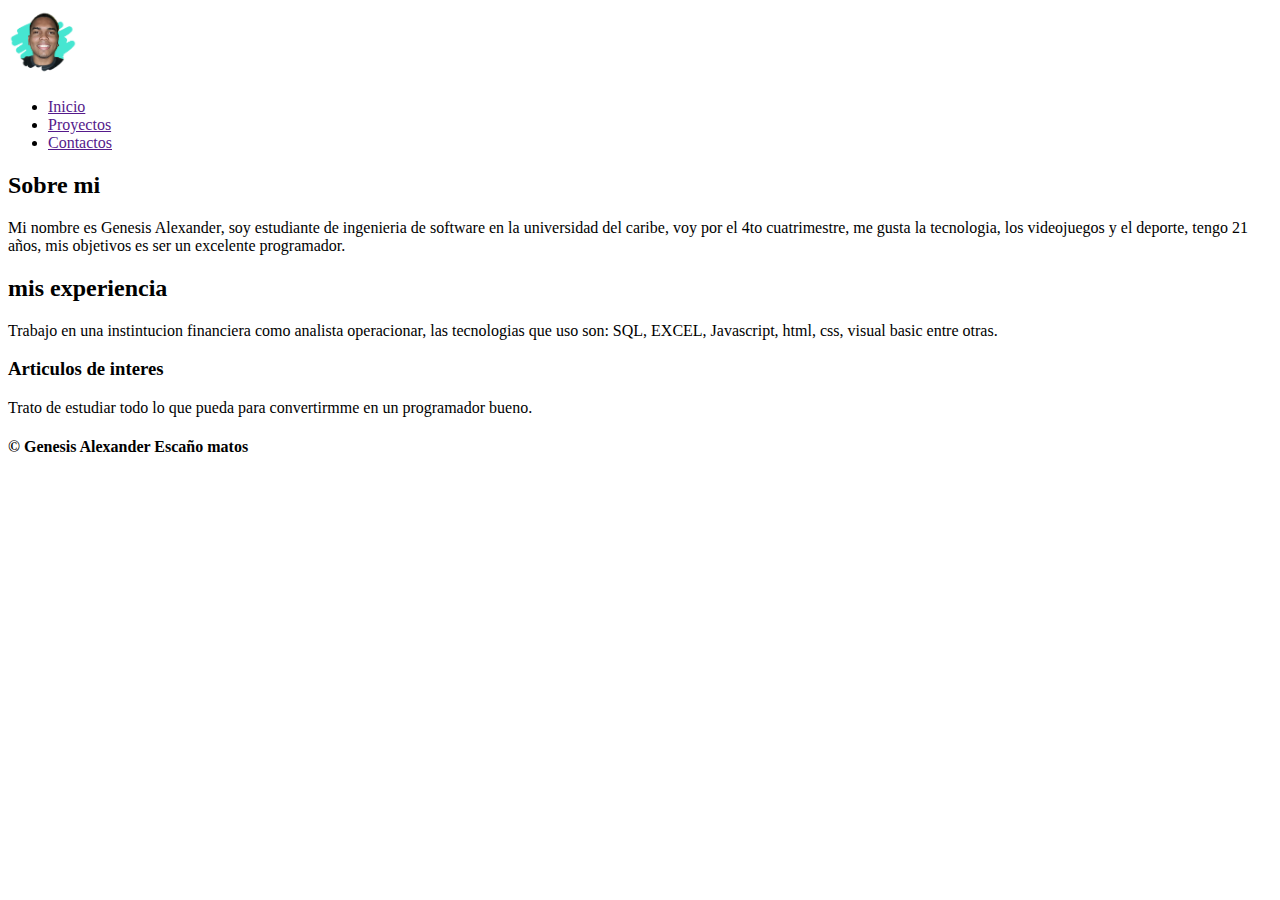
<file: practica5/index.html>
<!DOCTYPE html>
<html lang="en">
<head>
    <meta charset="UTF-8">
    <meta http-equiv="X-UA-Compatible" content="IE=edge">
    <meta name="viewport" content="width=device-width, initial-scale=1.0">
    <title>Document</title>
</head>
<body>

    <header>
        <img src="./img/profile-pic (6).png" width="70" alt="perfil">
        <nav>
            <ul>
                <li><a href="">Inicio</a></li>
                <li><a href="">Proyectos</a></li>
                <li><a href="">Contactos</a></li>
            </ul>
        </nav>
    </header>

    <section class="wrapper">

        <section class="main">
            <article>
                <h2>Sobre mi</h2>
                <p>Mi nombre es Genesis Alexander, soy estudiante de ingenieria de software en la universidad del caribe, voy por el 4to cuatrimestre, me gusta la tecnologia, los videojuegos y el deporte, tengo 21 años, mis objetivos es ser un excelente programador.</p>
            </article>

            <article>
                <h2>mis experiencia</h2>
                <p>Trabajo en una instintucion financiera como analista operacionar, las tecnologias que uso son: SQL, EXCEL, Javascript, html, css, visual basic entre otras.</p>
            </article>
        </section>

        <aside>
            <h3>Articulos de interes</h2>
            <p>Trato de estudiar todo lo que pueda para convertirmme en un programador bueno.</p>
        </aside>

        <footer>
            <h4>&copy Genesis Alexander Escaño matos</h4>
        </footer>
    </section>
    
    
    
</body>
</html>
</file>
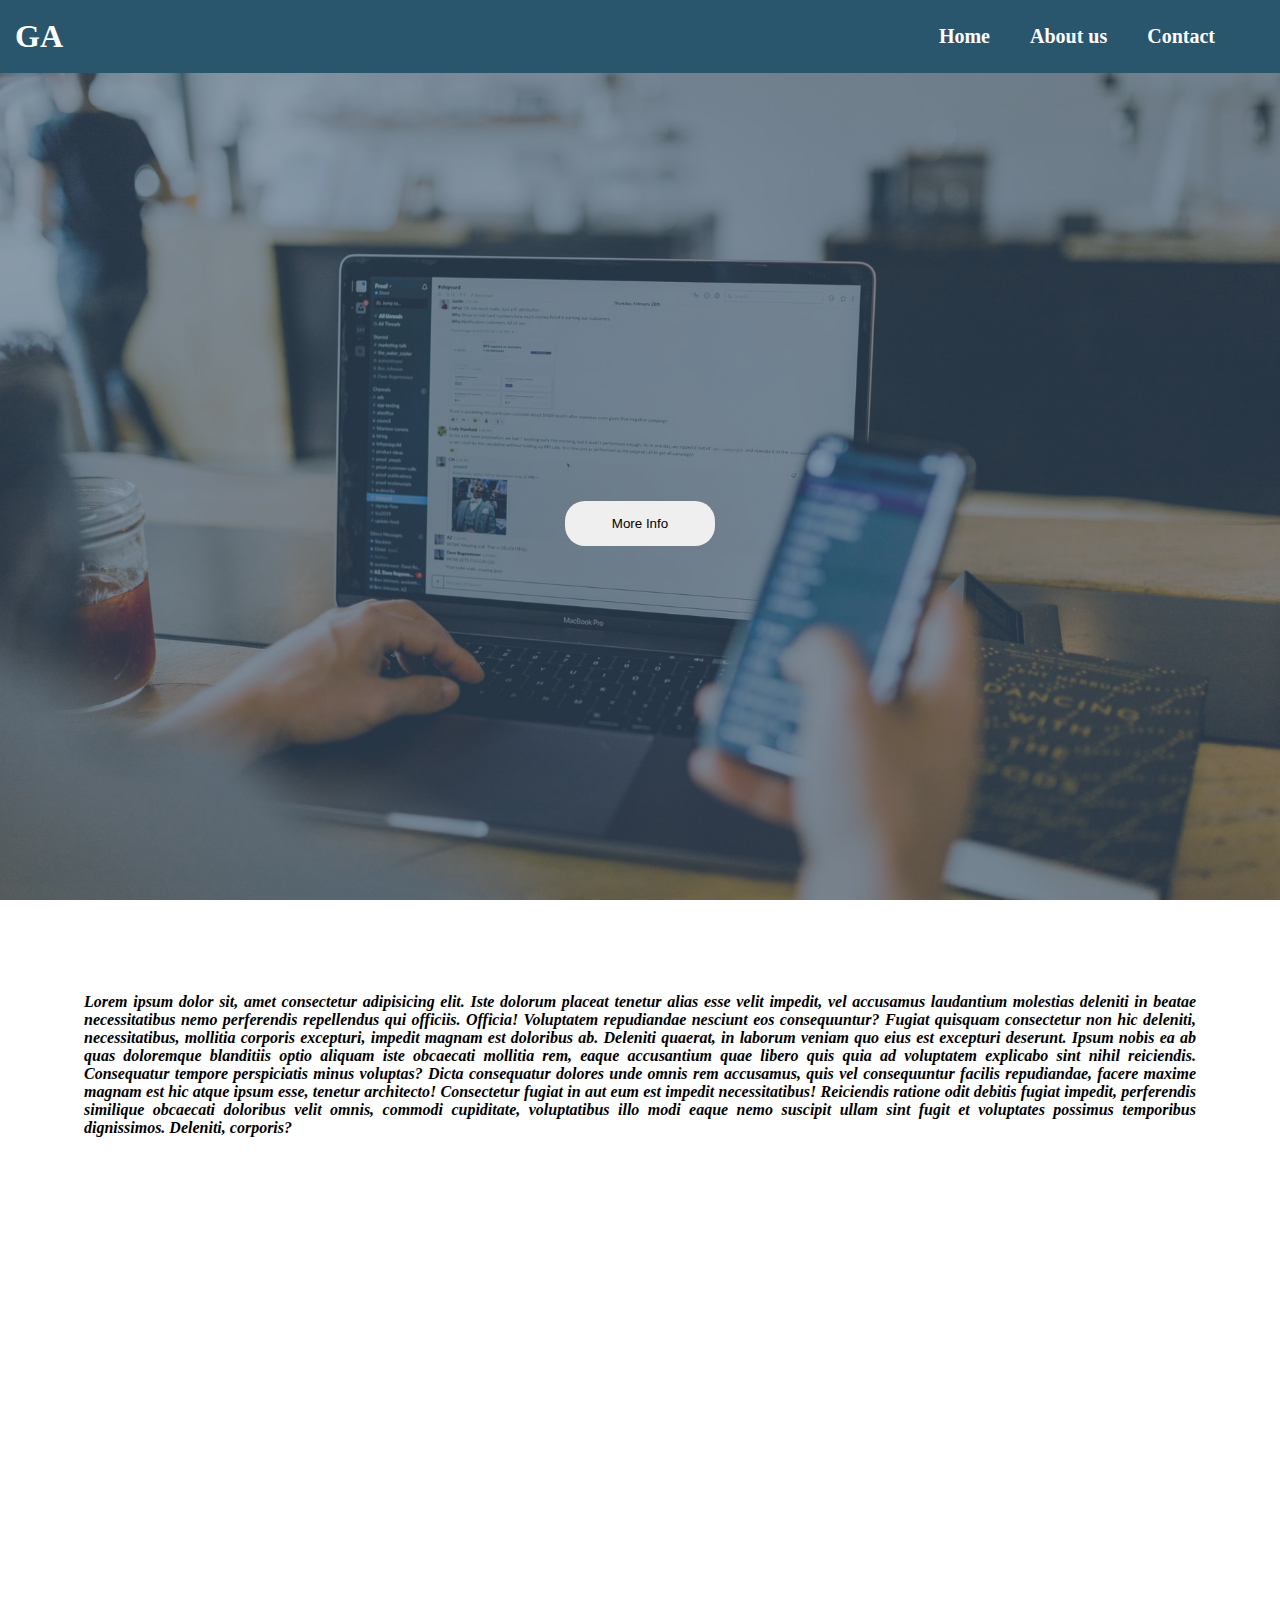
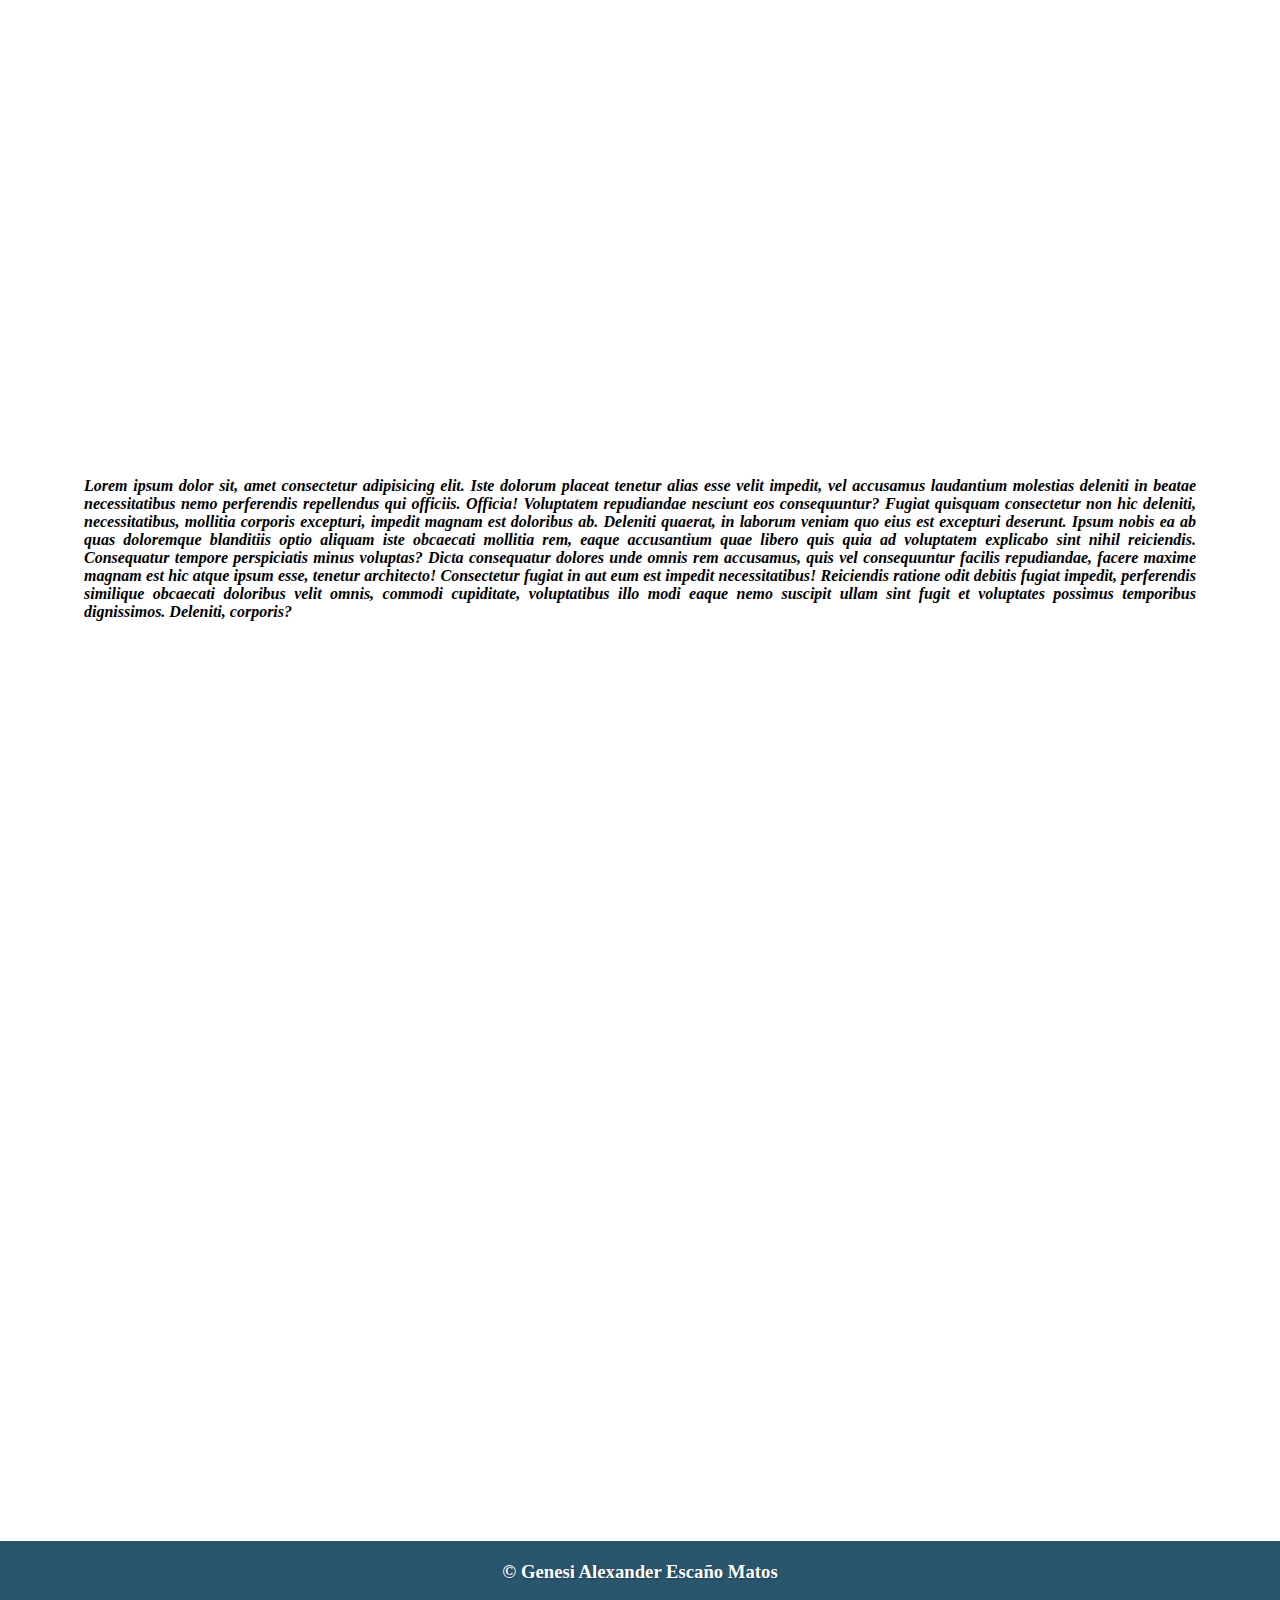
<file: CSS/Practica2/index.html>
<!DOCTYPE html>
<html lang="en">
<head>
    <meta charset="UTF-8">
    <meta name="viewport" content="width=device-width, initial-scale=1.0">
    <link rel="stylesheet" href="styles.css">
    <title>Document</title>
</head>
<body>
    
    <header>
        <h1>GA</h1>
        <nav>
            <ul>
                <li><a href="index.html">Home</a></li>
                <li><a href="aboutUS.html">About us</a></li>
                <li><a href="contact.html">Contact</a></li>
            </ul>
        </nav>
    </header>
    <section class="hero1">
        <div>
            <input type="button" value="More Info" class="btn1">
        </div>
        
    </section>
        
    <section class="parrafo">
        <p>Lorem ipsum dolor sit, amet consectetur adipisicing elit. Iste dolorum placeat tenetur alias esse velit impedit, vel accusamus laudantium molestias deleniti in beatae necessitatibus nemo perferendis repellendus qui officiis. Officia!
        Voluptatem repudiandae nesciunt eos consequuntur? Fugiat quisquam consectetur non hic deleniti, necessitatibus, mollitia corporis excepturi, impedit magnam est doloribus ab. Deleniti quaerat, in laborum veniam quo eius est excepturi deserunt.
        Ipsum nobis ea ab quas doloremque blanditiis optio aliquam iste obcaecati mollitia rem, eaque accusantium quae libero quis quia ad voluptatem explicabo sint nihil reiciendis. Consequatur tempore perspiciatis minus voluptas?
        Dicta consequatur dolores unde omnis rem accusamus, quis vel consequuntur facilis repudiandae, facere maxime magnam est hic atque ipsum esse, tenetur architecto! Consectetur fugiat in aut eum est impedit necessitatibus!
        Reiciendis ratione odit debitis fugiat impedit, perferendis similique obcaecati doloribus velit omnis, commodi cupiditate, voluptatibus illo modi eaque nemo suscipit ullam sint fugit et voluptates possimus temporibus dignissimos. Deleniti, corporis?</p>
    </section>

    <section class="hero2">

    </section>

    <section class="parrafo">
        <p>Lorem ipsum dolor sit, amet consectetur adipisicing elit. Iste dolorum placeat tenetur alias esse velit impedit, vel accusamus laudantium molestias deleniti in beatae necessitatibus nemo perferendis repellendus qui officiis. Officia!
        Voluptatem repudiandae nesciunt eos consequuntur? Fugiat quisquam consectetur non hic deleniti, necessitatibus, mollitia corporis excepturi, impedit magnam est doloribus ab. Deleniti quaerat, in laborum veniam quo eius est excepturi deserunt.
        Ipsum nobis ea ab quas doloremque blanditiis optio aliquam iste obcaecati mollitia rem, eaque accusantium quae libero quis quia ad voluptatem explicabo sint nihil reiciendis. Consequatur tempore perspiciatis minus voluptas?
        Dicta consequatur dolores unde omnis rem accusamus, quis vel consequuntur facilis repudiandae, facere maxime magnam est hic atque ipsum esse, tenetur architecto! Consectetur fugiat in aut eum est impedit necessitatibus!
        Reiciendis ratione odit debitis fugiat impedit, perferendis similique obcaecati doloribus velit omnis, commodi cupiditate, voluptatibus illo modi eaque nemo suscipit ullam sint fugit et voluptates possimus temporibus dignissimos. Deleniti, corporis?</p>
    </section>

    <section class="hero3">

    </section>

    <footer>
        <h3>&copy Genesi Alexander Escaño Matos</h3>
    </footer>

</body>
</html>
</file>
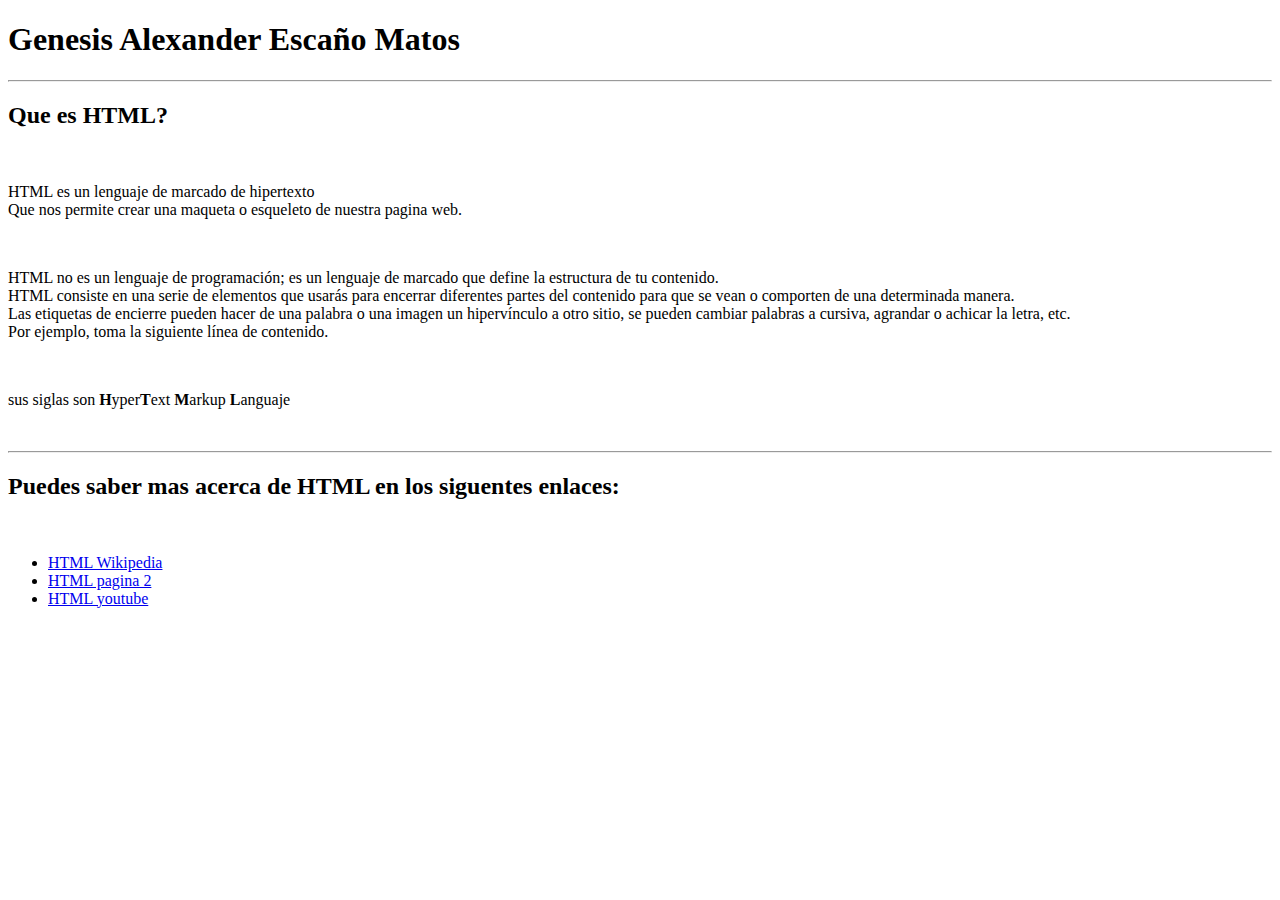
<file: Practica_2.html>
<!--1- Un titulo h1 en el cual estará su nombre completo.

2- Tres párrafos los cuales deben dar una descripción de qué es HTML.

3- Tú página debe de tener enlaces a otras páginas externas, ej https://www.youtube.com.

-->


<!DOCTYPE html>
<html lang="en">
<head>
    <meta charset="UTF-8">
    <meta http-equiv="X-UA-Compatible" content="IE=edge">
    <meta name="viewport" content="width=device-width, initial-scale=1.0">
    <title>Document</title>
</head>
<body>

    <h1>Genesis Alexander Escaño Matos</h1>
    <hr>
    <h2>Que es HTML?</h2> <br>
    <p>HTML es un lenguaje de marcado de hipertexto <br>
    Que nos permite crear una maqueta o esqueleto de nuestra pagina web.</p>
    <br>
    <p>HTML no es un lenguaje de programación; es un lenguaje de marcado que define la estructura de tu contenido. <br> HTML consiste en una serie de elementos que usarás para encerrar diferentes partes del contenido para que se vean o comporten de una determinada manera. <br> Las etiquetas de encierre pueden hacer de una palabra o una imagen un hipervínculo a otro sitio, se pueden cambiar palabras a cursiva, agrandar o achicar la letra, etc. <br> Por ejemplo, toma la siguiente línea de contenido.</p> <br>
    <p>sus siglas son <b>H</b>yper<b>T</b>ext <b>M</b>arkup <b>L</b>anguaje</p> <br>

    <hr>
    <h2>Puedes saber mas acerca de HTML en los siguentes enlaces:</h2><br>
    <ul>
        <li><a href="https://es.wikipedia.org/wiki/HTML">HTML Wikipedia</a></li>
        <li><a href="https://desarrolloweb.com/articulos/que-es-html.html">HTML pagina 2</a></li>
        <li><a href="https://www.youtube.com/watch?v=10GHKjgQIR0">HTML youtube</a></li>
    </ul>
</body>
</html>
</file>
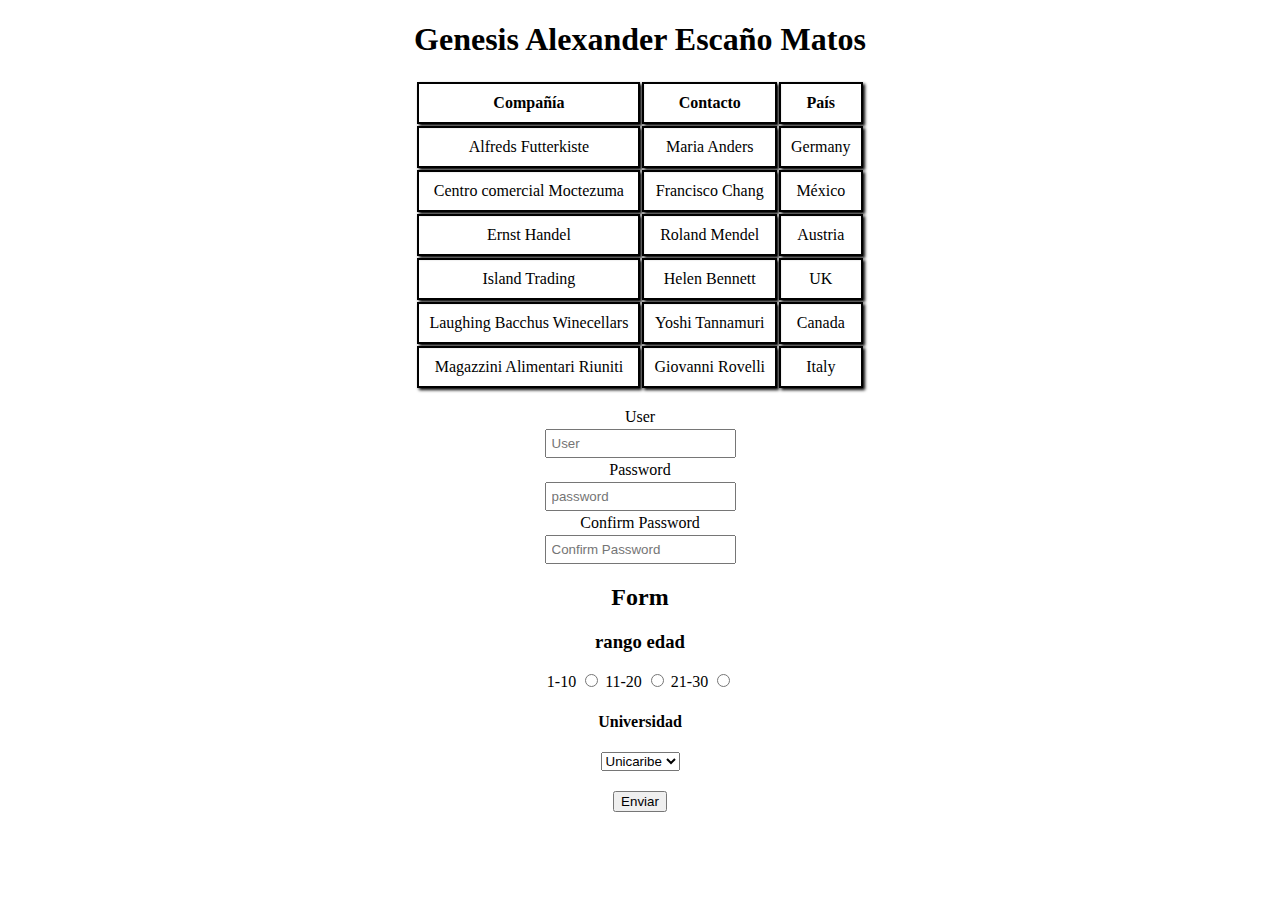
<file: practica_4.html>
<!DOCTYPE html>
<html lang="en">
<head>
    <meta charset="UTF-8">
    <meta http-equiv="X-UA-Compatible" content="IE=edge">
    <meta name="viewport" content="width=device-width, initial-scale=1.0">
    <title>Document</title>
</head>
<body>
<center>
    <h1>Genesis Alexander Escaño Matos</h1>
    <table>
        <tr>
            <th>Compañía</th>
            <th>Contacto</th>
            <th>País</th>
        </tr>
        <tr>
            <td>Alfreds Futterkiste</td>
            <td>Maria Anders</td>
            <td>Germany</td>
        </tr>
        <tr>
            <td>Centro comercial Moctezuma</td>
            <td>Francisco Chang</td>
            <td>México</td>
        </tr>
        <tr>
            <td>Ernst Handel</td>
            <td>Roland Mendel</td>
            <td>Austria</td>
        </tr>
        <tr>
            <td>Island Trading</td>
            <td>Helen Bennett</td>
            <td>UK</td>
        </tr>
        <tr>
            <td>Laughing Bacchus Winecellars</td>
            <td>Yoshi Tannamuri</td>
            <td>Canada</td>
        </tr>
        <tr>
            <td>Magazzini Alimentari Riuniti</td>
            <td>Giovanni Rovelli</td>
            <td>Italy</td>
        </tr>
    </table>
<br>
    <form action="" id="form">

        <label for=""> User
        <input type="text" name="" id="input" placeholder="User">
        </label>

        <label for=""> Password
        <input type="password" name="" id="input" placeholder="password">
        </label>

        <label for=""> Confirm Password
        <input type="password" name="" id="input" placeholder="Confirm Password">
        </label>
        <h2>Form</h2>
        <h3>rango edad</h3>

        <label for="edad">1-10
            <input type="radio" id="edad" name="edad">
        </label>
        <label for="edad2">11-20
            <input type="radio" id="edad2" name="edad" >
        </label>
        <label for="edad3">21-30
            <input type="radio" id="edad3" name="edad" >
        </label>

        <h4>Universidad</h4>
        <select name="form" id="" >
            <option value="op1">Unicaribe</option>
            <option value="op2">UASD</option>
            <option value="op3">O&M</option>
        </select>

        <input type="submit" value="Enviar" id="enviar">

    </form>
</center>

</body>
</html>

<style>
   

    #input{
        display: block;
        margin: 3px;
        padding: 5px;
    }
    #enviar{
        display: block;
        margin: 20px;
    }
     td, tr th{
        border: 2px solid black;
        box-shadow: 2px 2px 3px #000;
        padding: 10px;
        text-align: center;
        
    }
</style>


<!--
controles, radiobutton, text, button, select, date, password.

    tablas:
    th = encabezados
    tr = filas
    td = columnas


-->
</file>
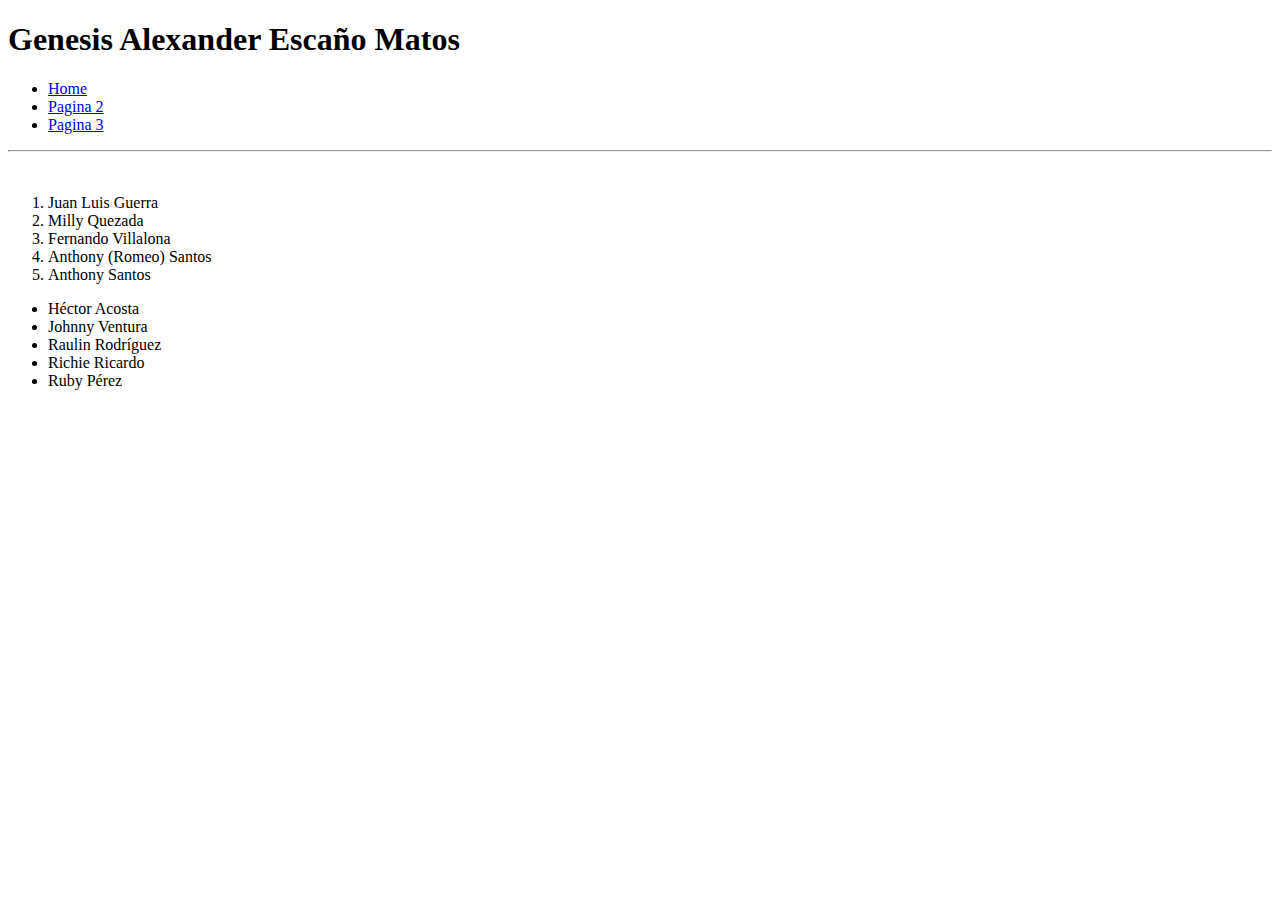
<file: practica_3/pagina_1.html>
<!DOCTYPE html>
<html lang="en">
<head>
    <meta charset="UTF-8">
    <meta http-equiv="X-UA-Compatible" content="IE=edge">
    <meta name="viewport" content="width=device-width, initial-scale=1.0">
    <title>Document</title>
</head>
<body>
    <h1>Genesis Alexander Escaño Matos</h1>
    <ul>
        <li><a href="./pagina_1.html">Home</a></li>
        <li><a href="./pagina_2.html">Pagina 2</a></li>
        <li><a href="./pagina_3.html">Pagina 3</a></li>
    </ul>
    <hr>

    <br>
    <ol>
        <li>Juan Luis Guerra</li>
        <li>Milly Quezada</li>
        <li>Fernando Villalona</li>
        <li>Anthony (Romeo) Santos</li>
        <li>Anthony Santos</li>
    </ol>
    
    <ul>
        <li>Héctor Acosta</li>
        <li>Johnny Ventura</li>
        <li>Raulin Rodríguez</li>
        <li>Richie Ricardo</li>
        <li>Ruby Pérez</li>
    </ul>
</body>
</html>
</file>
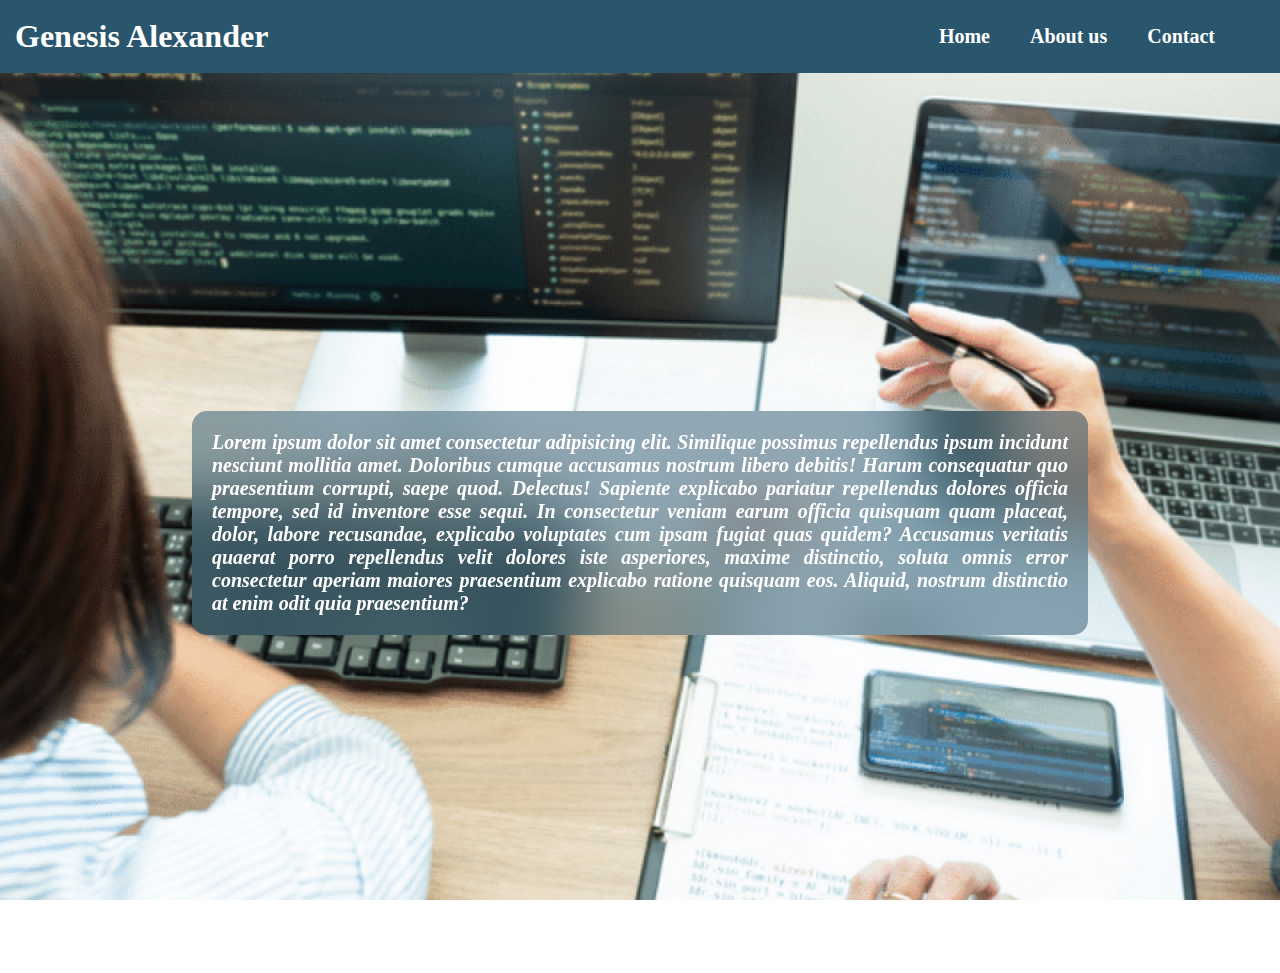
<file: CSS/Practica2/aboutUS.html>
<!DOCTYPE html>
<html lang="en">
<head>
    <meta charset="UTF-8">
    <meta name="viewport" content="width=device-width, initial-scale=1.0">
    <link rel="stylesheet" href="styles.css">
    <title>Document</title>
</head>
<body>
    
    <header>
        <h1>Genesis Alexander</h1>
        <nav>
            <ul>
                <li><a href="index.html">Home</a></li>
                <li><a href="#">About us</a></li>
                <li><a href="contact.html">Contact</a></li>
            </ul>
        </nav>
    </header>

    <section class="hero4">
        <div id="Pabout">
            <p>Lorem ipsum dolor sit amet consectetur adipisicing elit. Similique possimus repellendus ipsum incidunt nesciunt mollitia amet. Doloribus cumque accusamus nostrum libero debitis! Harum consequatur quo praesentium corrupti, saepe quod. Delectus!
            Sapiente explicabo pariatur repellendus dolores officia tempore, sed id inventore esse sequi. In consectetur veniam earum officia quisquam quam placeat, dolor, labore recusandae, explicabo voluptates cum ipsam fugiat quas quidem?
            Accusamus veritatis quaerat porro repellendus velit dolores iste asperiores, maxime distinctio, soluta omnis error consectetur aperiam maiores praesentium explicabo ratione quisquam eos. Aliquid, nostrum distinctio at enim odit quia praesentium?</p>
        </div>
        
    </section>

</body>
</html>
</file>
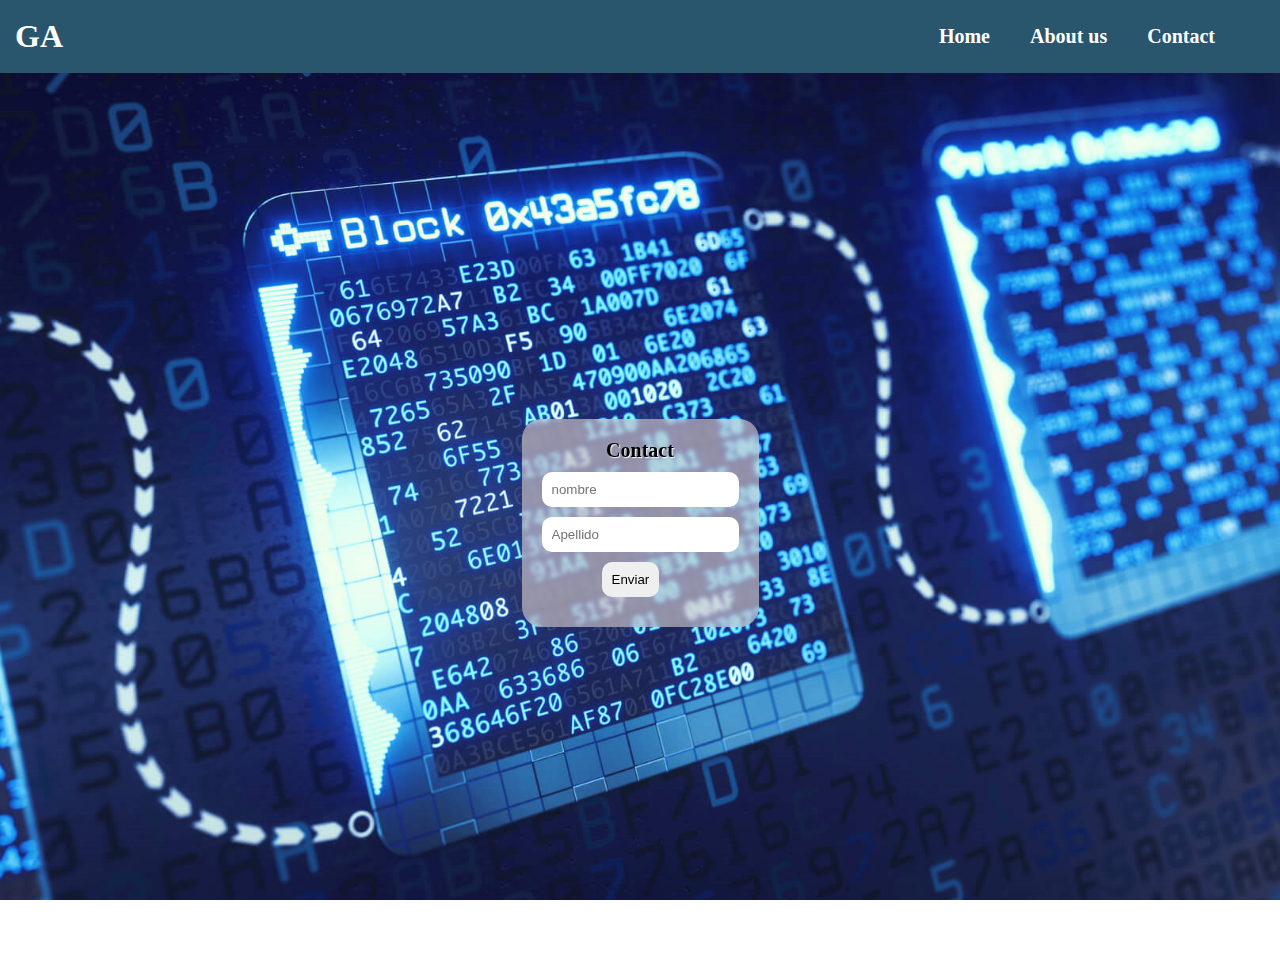
<file: CSS/Practica2/contact.html>
<!DOCTYPE html>
<html lang="en">
<head>
    <meta charset="UTF-8">
    <meta name="viewport" content="width=device-width, initial-scale=1.0">
    <link rel="stylesheet" href="styles.css">
    <title>Document</title>
</head>

<body>
    
    <header>
        <h1>GA</h1>
        <nav>
            <ul>
                <li><a href="index.html">Home</a></li>
                <li><a href="aboutUS.html">About us</a></li>
                <li><a href="contact.html">Contact</a></li>
            </ul>
        </nav>
    </header>

    <section class="hero5">
        <div class="form">
            <h4>Contact</h4>
            <form action="" id="form">
                <input type="text" name="" id="" placeholder="nombre">
                <input type="text" name="" id="" placeholder="Apellido">
                <div id="boton">
                    <input type="button" value="Enviar" id="form">
                </div>
            </form>
        </div>
    </section>

</body>
</html>
</file>
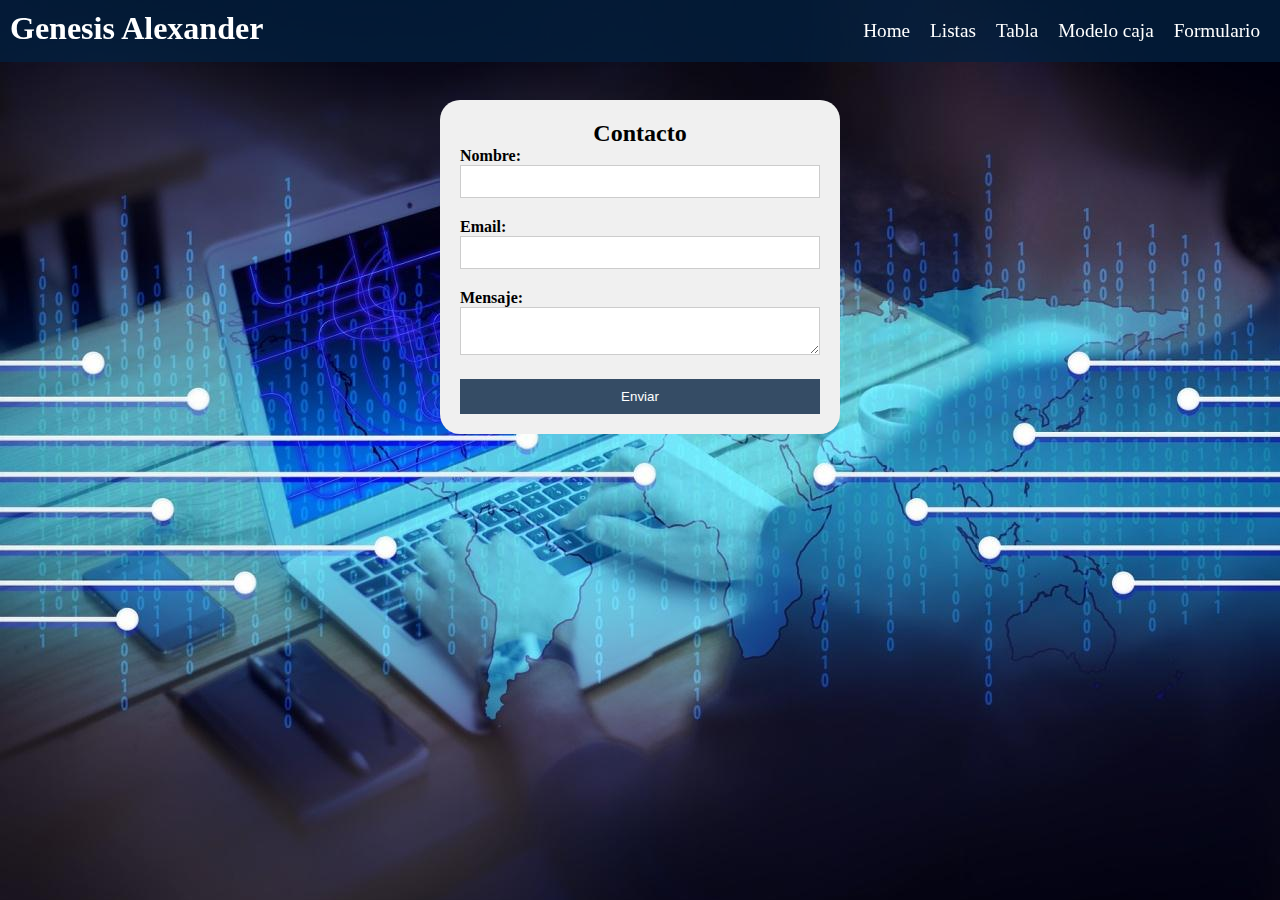
<file: CSS/Practica3/form.html>
<!DOCTYPE html>
<html lang="en">
<head>
    <meta charset="UTF-8">
    <meta name="viewport" content="width=device-width, initial-scale=1.0">
    <link rel="stylesheet" href="styles.css">

    <title>Document</title>
</head>
<body>
    
    <header>
        <h1>Genesis Alexander</h1>
        <nav>
            <ul>
                <li><a href="main.html">Home</a></li>
                <li><a href="listas.html">Listas</a></li>
                <li><a href="tabla.html">Tabla</a></li>
                <li><a href="cajas.html">Modelo caja</a></li>
                <li><a href="form.html">Formulario</a></li>
            </ul>
        </nav>
    </header>

    <section class="background4">
    <form class="form">

        <h2>Contacto</h2>

        <div class="form-group">
          <label for="name">Nombre:</label>
          <input type="text" id="name" name="name" required>
        </div>

        <div class="form-group">
          <label for="email">Email:</label>
          <input type="email" id="email" name="email" required>
        </div>

        <div class="form-group">
          <label for="message">Mensaje:</label>
          <textarea id="message" name="message" required></textarea>
        </div>

        <button type="submit" class="btn-submit">Enviar</button>

      </form>
    </section>

</body>
</html>
</file>
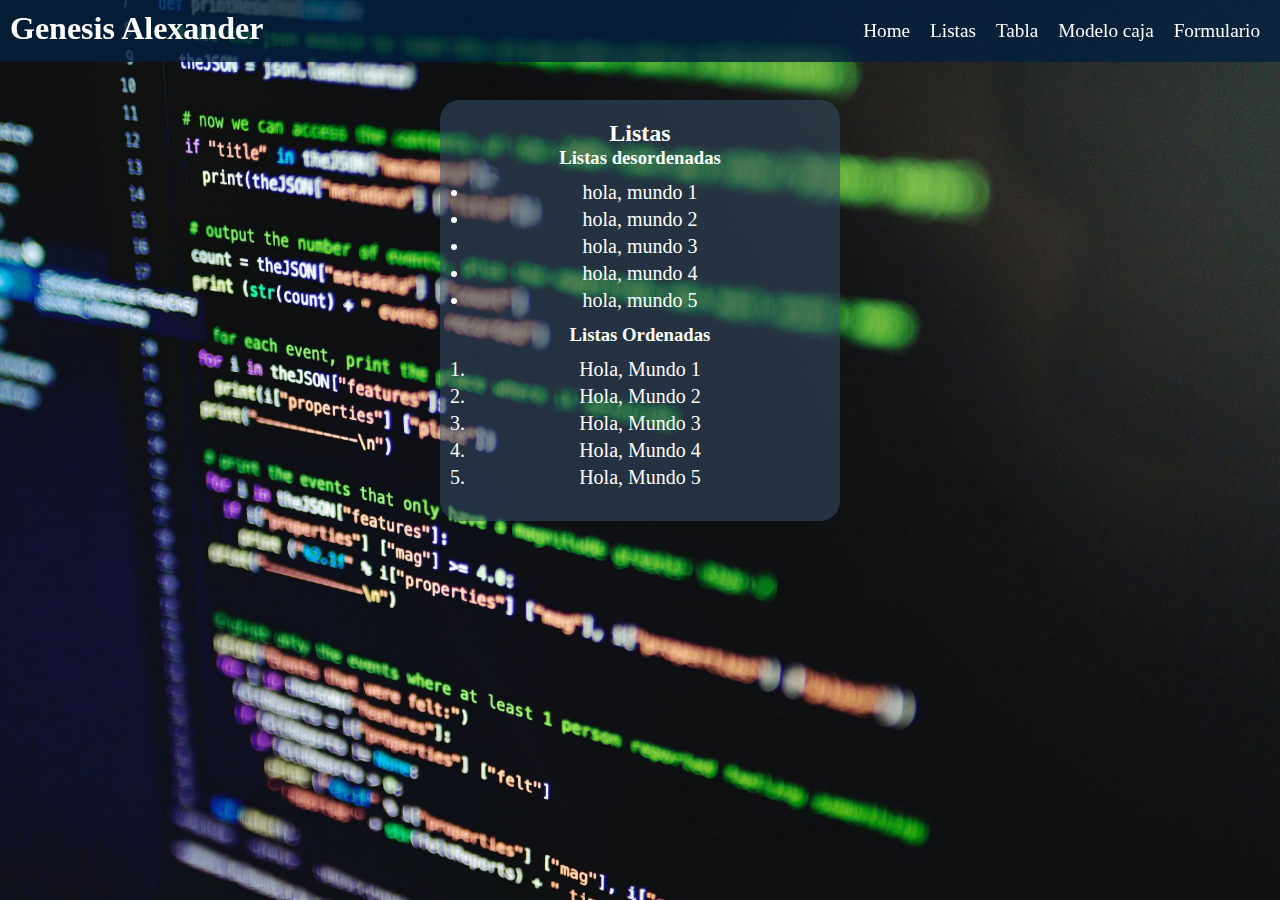
<file: CSS/Practica3/listas.html>
<!DOCTYPE html>
<html lang="en">
<head>
    <meta charset="UTF-8">
    <meta name="viewport" content="width=device-width, initial-scale=1.0">
    <link rel="stylesheet" href="styles.css">

    <title>Document</title>
</head>
<body>

    <header>
        <h1>Genesis Alexander</h1>
        <nav>
            <ul>
                <li><a href="main.html">Home</a></li>
                <li><a href="listas.html">Listas</a></li>
                <li><a href="tabla.html">Tabla</a></li>
                <li><a href="">Modelo caja</a></li>
                <li><a href="form.html">Formulario</a></li>
            </ul>
        </nav>
    </header>

    <section id="content-listas">
        
    <div class="div-content-listas">
        <h2>Listas</h2>

        <div class="listas">
            <h3>Listas desordenadas</h3>
            <ul class="ul2">
                <li>hola, mundo 1</li>
                <li>hola, mundo 2</li>
                <li>hola, mundo 3</li>
                <li>hola, mundo 4</li>
                <li>hola, mundo 5</li>
            </ul>
            
            <h3>Listas Ordenadas</h3>
            <ol>
                <li>Hola, Mundo 1</li>
                <li>Hola, Mundo 2</li>
                <li>Hola, Mundo 3</li>
                <li>Hola, Mundo 4</li>
                <li>Hola, Mundo 5</li>
            </ol>
        </div>
    </div>

    </section>
    
</body>
</html>
</file>
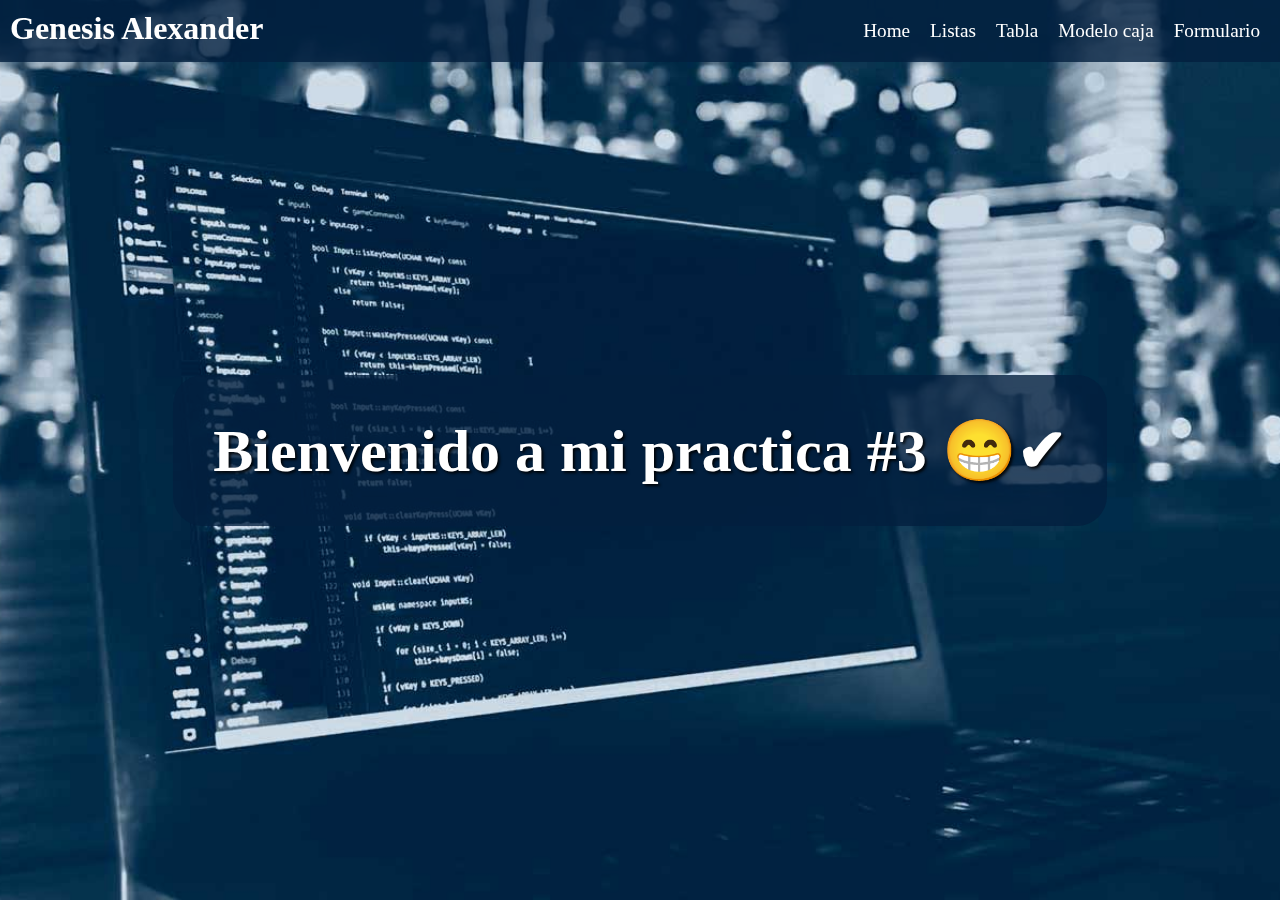
<file: CSS/Practica3/main.html>
<!--

1-    Una página que contenga las diferentes tipos de listas con sus estilos CSS.

2-    Una página con una tabla con un mínimo de 10 registros la cual debe tener sus estilos CSS como en el vídeo de referencia colgado en la plataforma.

3-    Una página donde podamos ver el modelo de cajas con su respectivo menú de opciones.

4-    Una página que tenga un formulario con sus respectivos estilos de lugar y su menú de opciones para movernos entre las demás páginas.

-->

<!DOCTYPE html>
<html lang="en">
<head>
    <meta charset="UTF-8">
    <meta name="viewport" content="width=device-width, initial-scale=1.0">
    <link rel="stylesheet" href="styles.css">
    <title>Practica 3</title>
</head>
<body>
    
    <header>
        <h1>Genesis Alexander</h1>
        <nav>
            <ul>
                <li><a href="main.html">Home</a></li>
                <li><a href="listas.html">Listas</a></li>
                <li><a href="tabla.html">Tabla</a></li>
                <li><a href="cajas.html">Modelo caja</a></li>
                <li><a href="form.html">Formulario</a></li>
            </ul>
        </nav>
    </header>

    <section class="background1">
        <div class="bienvenida">
            <h2>Bienvenido a mi practica #3 😁✔</h2>
        </div>
    </section>


</body>
</html>
</file>
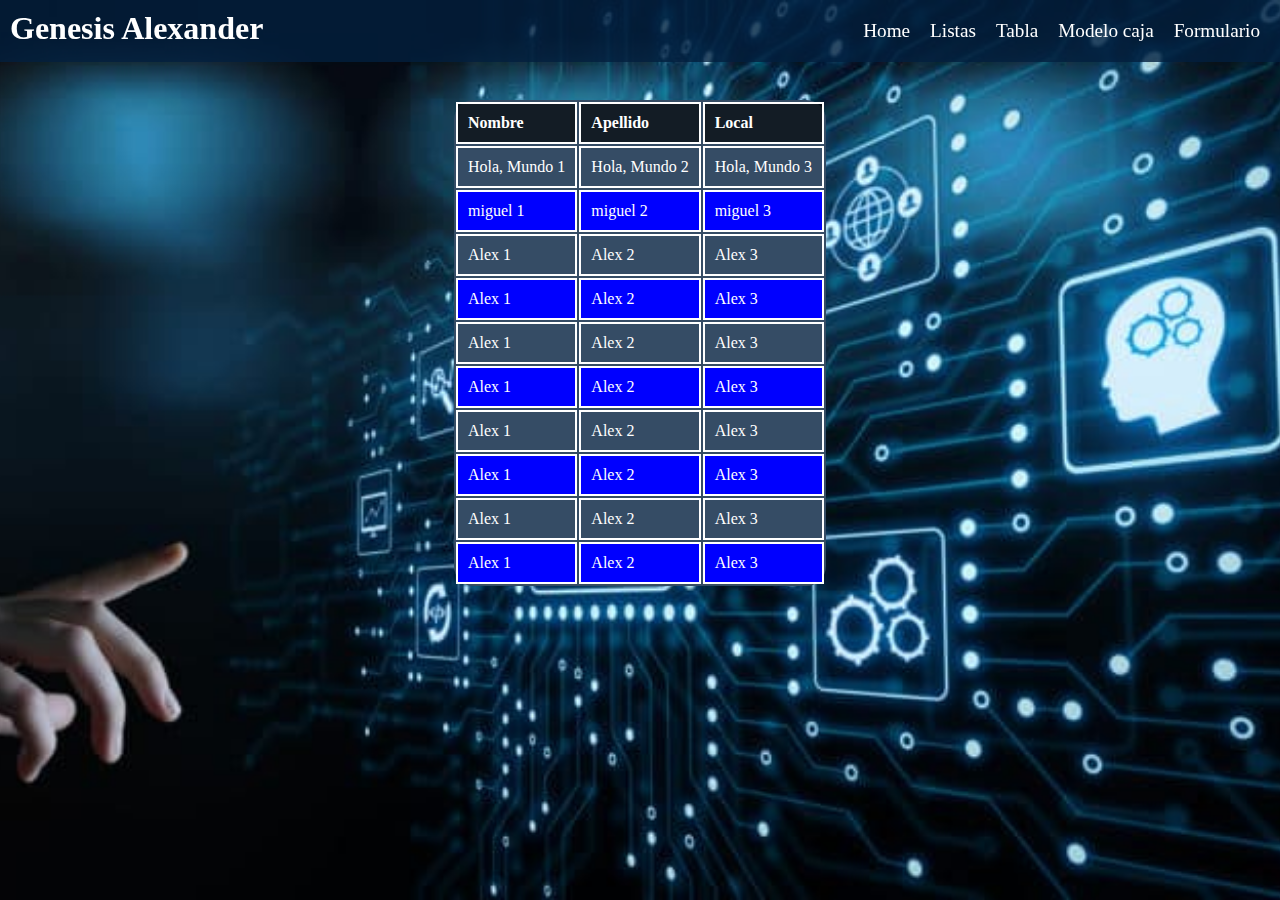
<file: CSS/Practica3/tabla.html>
<!DOCTYPE html>
<html lang="en">
<head>
    <meta charset="UTF-8">
    <meta name="viewport" content="width=device-width, initial-scale=1.0">
    <link rel="stylesheet" href="styles.css">

    <title>Document</title>
</head>
<body>

    <header>
        <h1>Genesis Alexander</h1>
        <nav>
            <ul>
                <li><a href="main.html">Home</a></li>
                <li><a href="listas.html">Listas</a></li>
                <li><a href="tabla.html">Tabla</a></li>
                <li><a href="cajas.html">Modelo caja</a></li>
                <li><a href="form.html">Formulario</a></li>
            </ul>
        </nav>
    </header>
    

    <section class="tabla">

    <div class="container_tablas">
        <table>
            <thead>
                <tr>
                    <td>Nombre</td>
                    <td>Apellido</td>
                    <td>Local</td>
                </tr>
            </thead>
            <tr>
                <td>Hola, Mundo 1</td>
                <td>Hola, Mundo 2</td>
                <td>Hola, Mundo 3</td>
            </tr>

            <tr>
                <td>miguel 1</td>
                <td>miguel 2</td>
                <td>miguel 3</td>
            </tr>

            <tr>
                <td>Alex 1</td>
                <td>Alex 2</td>
                <td>Alex 3</td>
            </tr>

            <tr>
                <td>Alex 1</td>
                <td>Alex 2</td>
                <td>Alex 3</td>
            </tr>

            <tr>
                <td>Alex 1</td>
                <td>Alex 2</td>
                <td>Alex 3</td>
            </tr>

            <tr>
                <td>Alex 1</td>
                <td>Alex 2</td>
                <td>Alex 3</td>
            </tr>
            <tr>
                <td>Alex 1</td>
                <td>Alex 2</td>
                <td>Alex 3</td>
            </tr>
            <tr>
                <td>Alex 1</td>
                <td>Alex 2</td>
                <td>Alex 3</td>
            </tr>
            <tr>
                <td>Alex 1</td>
                <td>Alex 2</td>
                <td>Alex 3</td>
            </tr>
            <tr>
                <td>Alex 1</td>
                <td>Alex 2</td>
                <td>Alex 3</td>
            </tr>
        </table>
    </div>

    </section>
</body>
</html>
</file>
<file: CSS/Practica2/styles.css>
*{
    margin: 0;
    padding: 0;
    box-sizing: border-box;
}

header{
    display: flex;
    justify-content: space-between;
    align-items: center;
    background-color: #29556D;
    padding: 15px;
    color: #fff;
}

ul{
    display: flex;
    list-style: none;
    margin-right: 20px;
    font-size: 20px;
}
li{
    display: flex;
    list-style: none;
    margin-right: 20px;
    font-size: 20px;
    border-radius: 15px;
}  

ul a {
    text-decoration: none;
    color: #fff;
    font-weight: bold;
    padding: 10px;

}

/*hover*/
li:hover{

    background-color: #254158;
    
    
}

.hero1,
.hero2,
.hero3,
.hero4,
.hero5{
    background-attachment: fixed;
}

.hero1{
    background-image:url('./img/img-hero.png');
    width: 100%;
    height: 100vh;
    background-size: cover;
    background-position: center;
    background-repeat: no-repeat;
    /*Esto es para el boton*/
    display: flex;
    justify-content: center;
    align-items: center;
}

.hero1 .btn1{
    padding: 15px;
    width: 150px;
    border:none;
    border-radius: 20px;
    transition: all ease .2s;
}

/*Hover*/
.hero1 .btn1:hover{
    color: #FFF;
    background-color: #29556d;
}

.hero2{
    background-image: url(./img/fondo1.png);
    width: 100%;
    height: 100vh;
    background-size: cover;
    background-position: center;
    background-repeat: no-repeat;
}

.hero3{
    background-image: url(./img/fondo2.png);
    width: 100%;
    height: 100vh;
    background-position: center;
    background-size: cover;
    background-repeat: no-repeat;
}

.hero4{
    background-image: url(./img/img3.png);
    width: 100%;
    min-height: 100vh;
    background-repeat: no-repeat;
    background-position: center;
    background-size: cover;
    display: flex;
    justify-content: center;
    align-items: center;
}

.hero5{
    background-image: url(./img/hero4.png);
    width: 100%;
    height: 100vh;
    background-position: center;
    background-size: cover;
    background-repeat: no-repeat;
    display: flex;
    justify-content: center;
    align-items: center;
    font-size: 20px;
    text-shadow: 1px 1px 1px #fff;
}
.form {
    display: block;
    background-color: rgba(221, 210, 210, .6);
    padding: 20px;
    text-align: center;
    backdrop-filter: blur(2px);
    border-radius: 20px;
    
}

.form input{
    display: block;
    padding: 10px;
    margin: 10px 0;
    border-radius: 10px;
    border: none;
    outline: none;
    
    
}

#boton{
    margin: 0 60px;
}

#Pabout{
    background-color: rgba(41, 85, 109, 0.5);
    width: 70%;
    padding: 20px;
    backdrop-filter: blur(30px);
    border-radius: 15px;
}

#Pabout p{
    color: #FFF;
    font-family: 'Times New Roman', Times, serif;
    font-style: italic;
    font-weight: bold;
    text-align: justify;
    font-size: 20px;
   
}

.parrafo{
    width: 90%;
    margin: 0 auto;
    padding: 20px;

}

.parrafo p {
    font-family: 'Times New Roman', Times, serif;
    font-style: italic;
    font-weight: bold;
    text-align: justify;
    

}

footer{
    text-align: center;
    padding: 20px;
    text-shadow: 1px 1px 2px rgba(0, 0, 0, 0.3);
    background-color: #29556D;
    color: #FFF;
}
</file>
<file: CSS/Practica3/styles.css>
*{
    margin: 0;
    padding: 0;
    box-sizing: border-box;
}

/*header*/

header {
    position: fixed;
    width: 100%;
    display: flex;
    justify-content: space-between;
    background-color: rgb(2, 31, 63, 0.8);
    backdrop-filter: blur(0.5);
    padding: 10px;
    color: #fff;

}

ul{
    display: flex;
}

header li{
    list-style: none;
    margin: 10px;
    font-size: larger;
}

header li a{
    text-decoration: none;
    color: #fff;
}

/*Main*/
.background1{
    display: flex;
    justify-content: center;
    align-items: center;
    background-image: url(./IMG/backgraund1.jpg);
    width: 100%;
    height: 100vh;
    background-repeat: no-repeat;
    background-size: cover;
    background-position: center;
    background-attachment: fixed;

}

.bienvenida{
    background-color: rgb(2, 31, 63, 0.8);
    padding: 40px;
    backdrop-filter: blur(0.5);
    border-radius: 30px;
}

.bienvenida h2{
    color: #fff;
    font-size: 60px;
    text-shadow: 2px 2px 3px rgba(0,0,0,0.9);
}

/*Listas*/

#content-listas{
   background-image: url(./IMG/backgraund2.jpg);
   background-position: center;
   background-repeat: no-repeat;
   background-size: cover;
   background-attachment: fixed;
    color: #fff;
    width: 100%;
    height: 100vh;
    margin: auto;
}

.div-content-listas{
    position: relative;
    padding: 20px;
    text-align: center;
    margin: auto;
    background-color: #354c6591;
    backdrop-filter: blur(0.3);
    width: 400px;
    border-radius: 20px;
    top: 100px;
    
}


.listas ol, .ul2{
    
    display:block;
    padding: 10px;
}

.listas li{
    padding: 2px;
    font: bold;
    font-size: 20px;
 
}

/* Tablas */

.tabla{

    background-image: url(./IMG/backgraund3.jpg);
    background-position: center;
    background-size: cover;
    background-repeat: no-repeat;
    background-attachment: fixed;
    width: 100%;
    height: 100vh;
   
}

.container_tablas{

    display: flex;
    justify-content: center;
    position: relative;
    top: 100px; 
}

table{
 
    background-color: #354c65;
    /* backdrop-filter: blur(0.3); */
    color: #fff;
    border-radius: 20px;
}
thead{
    background-color: #000000a1;
    font-weight: bold;
}
tr, td{
    text-align: left;
    border: 2px solid #FFF;
    padding: 10px;

}

tr:nth-child(even){
    background-color: blue;
}

/* cajas */

.cajas{
    display: flex;
    gap: 30px;
    background-image: url(./IMG/backgraund4.jpg);
    background-position: center;
    background-size: cover;
    background-repeat: no-repeat;
    background-attachment: fixed;
    width: 100%;
    height: 100vh;
}
.container {
    width: 300px;
    height: 200px;
    background-color: #00c3ff;
    padding: 20px;
    position: relative;
    top: 100px;
    left: 100px;
    box-shadow: 1px 2px 3px #000;
    border-radius: 20px;
  }
  
  .box {
    
    width: 100px;
    height: 100px;
    background-color: #ff0000;
  }

  .box2 {
    width: 100px;
    height: 100px;
    background-color: #001aff;
  }

  .box3 {
    width: 100px;
    height: 100px;
    background-color: #e5ff00;
  }

  /* Formulario */

  .background4{
    background-image: url(./IMG/backgraund5.jpg);
    height: 100vh;
    width: 100%;
  }
  .form {
    max-width: 400px;
    margin: 0 auto;
    padding: 20px;
    background-color: #f0f0f0;
    position: relative;
    top: 100px;
    border-radius: 20px;

  }
  
  .form h2 {
    text-align: center;
  }
  
  .form-group {
    margin-bottom: 20px;
  }
  
  .form-group label {
    display: block;
    font-weight: bold;
  }
  
  .form-group input,
  .form-group textarea {
    width: 100%;
    padding: 8px;
    border: 1px solid #ccc;
    outline: none;
  }
  
  .btn-submit {
    display: block;
    width: 100%;
    padding: 10px;
    background-color: #354c65;
    color: #fff;
    border: none;
    cursor: pointer;
  }
  
  .btn-submit:hover {
    background-color: #45a049;
  }
</file>
